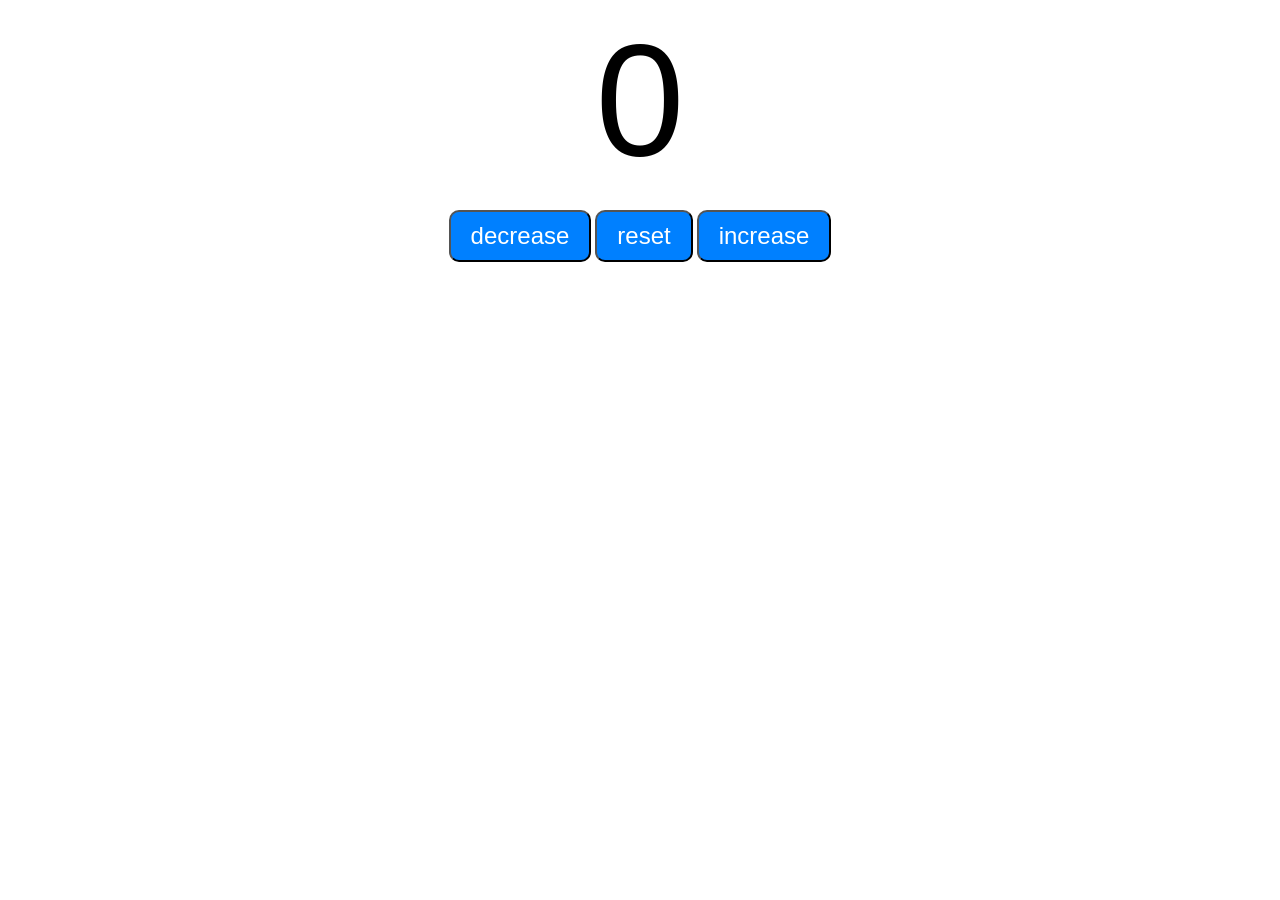
<file: 01-counter/index.html>
<!DOCTYPE html>
<html lang="en">
<head>
    <meta charset="UTF-8">
    <meta name="viewport" content="width=device-width, initial-scale=1.0">
    <title>My Website</title>
    <link rel="stylesheet" href="style.css">
    
</head>
<body>

    <label id="countLabel">0</label><br>
    <div id="btnContainer">
        <button id="decreaseBtn" class="buttons">decrease</button>
        <button id="resetBtn" class="buttons">reset</button>
        <button id="increaseBtn" class="buttons">increase</button>
    </div>
    <script src="index.js"></script>


</body>
</html>
</file>
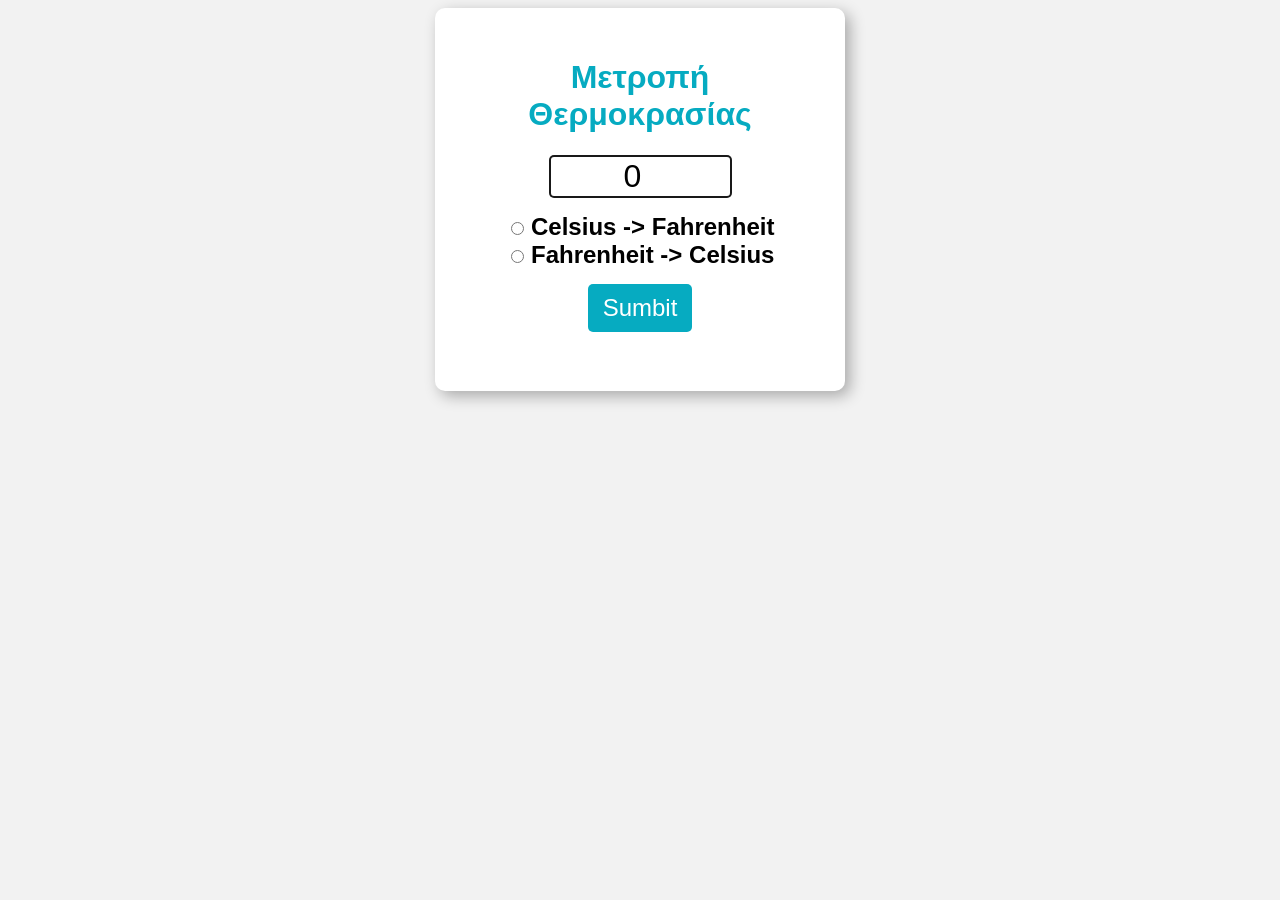
<file: 03-Temperature_Converter/index.html>
<!DOCTYPE html>
<html lang="en">
<head>
    <meta charset="UTF-8">
    <meta name="viewport" content="width=device-width, initial-scale=1.0">
    <title>My website</title>
    <link rel="stylesheet" href="style.css">
</head>
<body>

    <form action="">
        <h1>Μετροπή Θερμοκρασίας</h1>
        <input type="number" id="textBox" value="0"><br>

        <input type="radio" id="toFahrenheit" name="unit">
        <label for="toFahrenheit">Celsius -> Fahrenheit</label><br>

        <input type="radio" id="toCelsius" name="unit">
        <label for="toCelsius">Fahrenheit -> Celsius</label><br>

        <button type="button" onclick="convert()">Sumbit</button>
        <p id="result"></p>


    </form>


    <script src="index.js"></script>
</body>
</html>
</file>
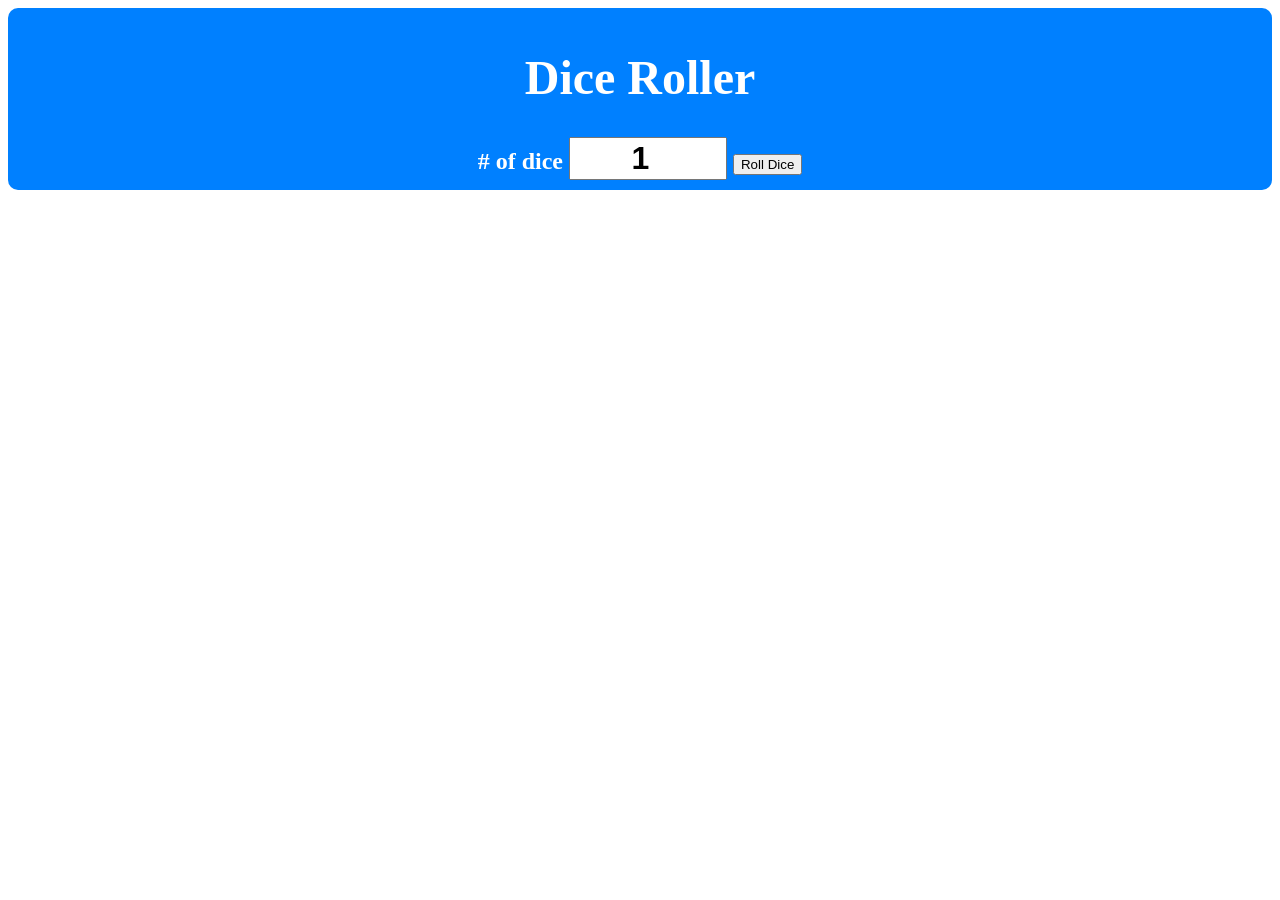
<file: 04-dice-roll/index.html>
<!DOCTYPE html>
<html lang="en">
<head>
    <meta charset="UTF-8">
    <meta name="viewport" content="width=device-width, initial-scale=1.0">
    <title>Document</title>
    <link rel="stylesheet" href="style.css">
</head>
<body>

    <div id="container">
        <h1>Dice Roller</h1>
        <label># of dice</label>
        <input type="number" id="numOfDice" value="1" min="1">
        <button onclick="rollDice()">Roll Dice</button>


    </div>

    <div id="diceResult"></div>
    <div id="diceImages"></div>



    <script src="index.js"></script>
</body>
</html>
</file>
<file: 01-counter/style.css>
#countLabel{
    display: block;
    text-align: center;
    font-size: 10em;
    font-family: Arial, Helvetica, sans-serif;
}


#btnContainer{ 
    text-align: center;
}

.buttons{
    padding: 10px 20px;
    font-size: 1.5em;
    color: white;
    background-color: hsl(210, 100%, 50%);
    border-radius: 10px;
    cursor: pointer;
    transition: background-color 0.3s ease;
}
.buttons:hover{
    background-color: hsl(210, 100%, 40%);
}
</file>
<file: 03-Temperature_Converter/style.css>
body{
    font-family: Arial, Helvetica, sans-serif;
    background-color: hsl(0, 0%, 95%);

}

h1{
    color: hsl(187, 94%, 39%);
}

form{
    background-color: white;
    text-align: center;
    max-width: 350px;
    margin: auto;
    padding: 30px;
    border-radius: 10px;
    box-shadow: 5px 5px 15px hsla(0, 0%, 0%,  0.3);

}

#textBox{
    width: 50%;
    text-align: center;
    font-size: 2em;
    border: 2px solid hsla(0, 0%, 0%,  0.9);
    border-radius: 5px;
    margin-bottom: 15px;

}

label{
    font-size: 1.5em;
    font-weight: bold;
}

button{
    margin-top: 15px;
    background-color: hsl(187, 94%, 39%);
    color: white;
    font-size: 1.5em;
    border: none;
    padding: 10px 15px;
    border-radius: 5px;
    cursor: pointer;

}

button:hover{
background-color: hsl(187, 99%, 49%); ;

}

#result{
    font-size: 1.8em;
    font-weight: bold;

}
</file>
<file: 04-dice-roll/style.css>
#container{
    font-size: 1.5rem;
    padding: 10px 15px;
    border-radius: 10px;
    border: none;
    background-color: hsl(210, 100%, 50%);
    color: white;
    font-weight:  bold;
    cursor: pointer;
    text-align: center;
}

button:hover{
    background-color:  hsl(210, 100%, 60%);
}
button:active{
    background-color:  hsl(210, 100%, 70%);
}

input{
    font-size: 2rem;
    width: 150px;
    text-align: center;
    font-weight: bold;

}

#diceResult{
    margin: 25px;
}

#diceImages{
    width: 150px;
    margin: 5px;
}
</file>
